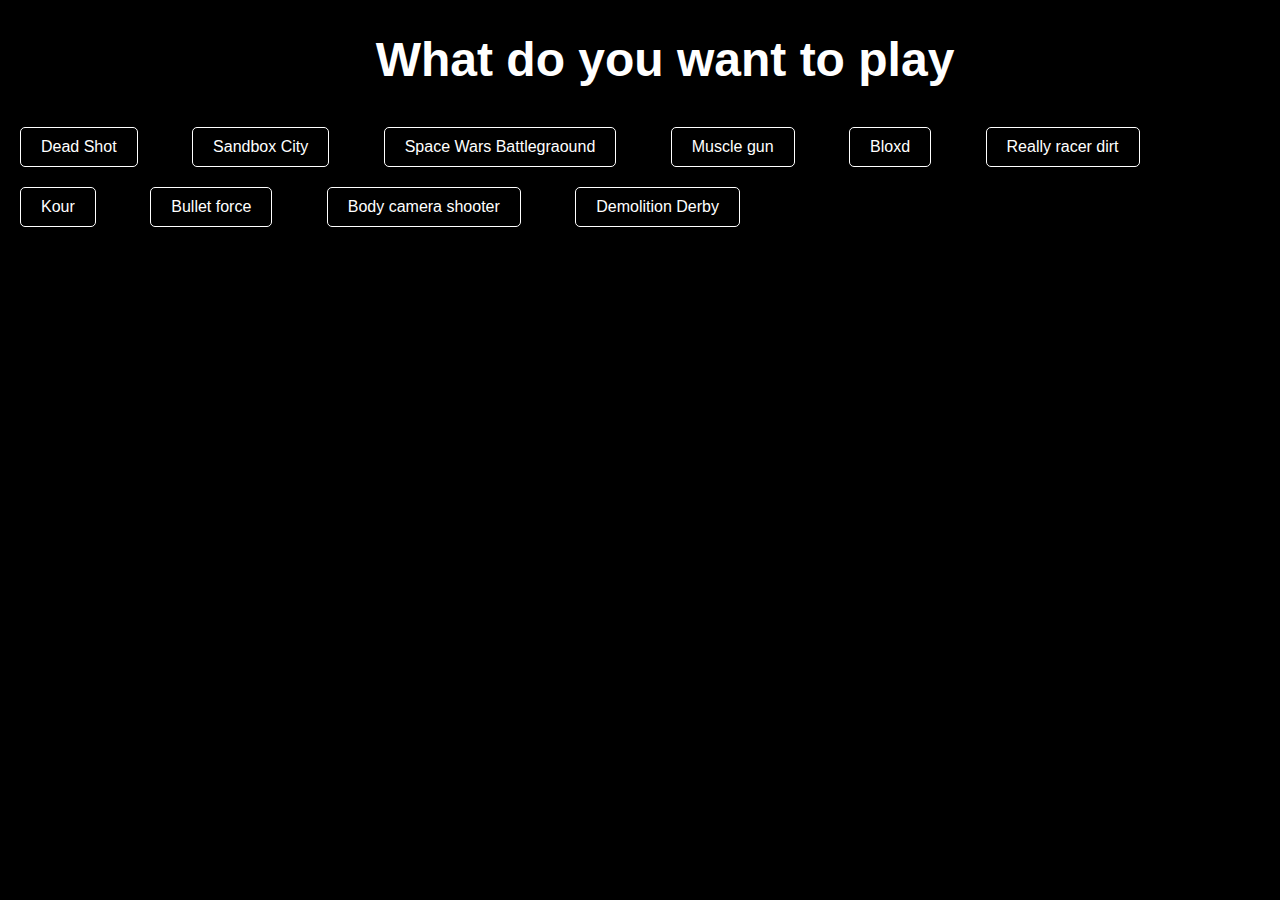
<file: index.html>
<!DOCTYPE html>
<html lang="en">
<head>
    <meta charset="UTF-8">
    <meta name="viewport" content="width=device-width, initial-scale=1.0">
    <link rel="stylesheet" href="style.css">
    <title>Mo games</title>
</head>
<body>
    <div class="contanier">
        <center><h1>What do you want to play</h1></center>
        <a href="file:///C:/Users/moham_o9g20hm/Desktop/Dead%20Shot/1.html" class="m">Dead Shot</a>
        <a href="file:///C:/Users/moham_o9g20hm/Desktop/Dead%20Shot/2.html" class="m">Sandbox City</a>
        <a href="file:///C:/Users/moham_o9g20hm/Desktop/Dead%20Shot/3.html" class="m">Space Wars Battlegraound</a>
        <a href="file:///C:/Users/moham_o9g20hm/Desktop/Dead%20Shot/4.html" class="m">Muscle gun</a>
        <a href="file:///C:/Users/moham_o9g20hm/Desktop/Dead%20Shot/5.html" class="m">Bloxd</a>
        <a href="file:///C:/Users/moham_o9g20hm/Desktop/Dead%20Shot/6.html" class="m">Really racer dirt</a>
        <a href="file:///C:/Users/moham_o9g20hm/Desktop/Dead%20Shot/7.html" class="m">Kour</a>
        <a href="file:///C:/Users/moham_o9g20hm/Desktop/Dead%20Shot/9.html" class="m">Bullet force</a>
        <a href="file:///C:/Users/moham_o9g20hm/Desktop/Dead%20Shot/10.html" class="m">Body camera shooter</a>
        <a href="file:///C:/Users/moham_o9g20hm/Desktop/Dead%20Shot/11.html" class="m">Demolition Derby</a>
    </div>
</body>
</html>
</file>
<file: style.css>
body {
    margin: 0;
    font-family: 'Arial', sans-serif;
    background-color: #000;
    color: #fff;
}

.container {
    display: flex;
    justify-content: center;
    align-items: center;
    height: 100vh;
    text-align: center;
}

.welcome-section {
    max-width: 600px;
    padding: 20px;
}

h1 {
    font-size: 3rem;
    margin-bottom: 20px;
    margin-left: 50px;
}

h3 {
    margin-top: 50px;
    text-align: left;
}

.profile {
    display: flex;
    flex-direction: column;
    align-items: center;
    margin-bottom: 20px;
}

.profile-image {
    border-radius: 50%;
    width: 150px;
    height: 150px;
    object-fit: cover;
    margin-bottom: 10px;
}

.m {
    display: inline-block;
    margin-top: 20px;
    padding: 10px 20px;
    border: 1px solid #fff;
    text-decoration: none;
    color: #fff;
    border-radius: 5px;
    transition: background-color 0.3s ease;
    margin-right: 30px;
    margin-left: 20px;
}

.m:hover {
    background-color: #444;
}

.work-wi-me {
    display: inline-block;
    margin-top: 20px;
    padding: 10px 20px;
    border: 1px solid #fff;
    text-decoration: none;
    color: #fff;
    border-radius: 5px;
    transition: background-color 0.3s ease;
    margin-right: 30px;
}

.work-wi-me:hover {
    background-color: #444;
}

.work-w-me {
    display: inline-block;
    margin-top: 20px;
    padding: 10px 20px;
    border: 1px solid #fff;
    text-decoration: none;
    color: #fff;
    border-radius: 5px;
    transition: background-color 0.3s ease;
    margin-right: 30px;
}

.work-w-me:hover {
    background-color: #444;
}

.work-me {
    display: inline-block;
    margin-top: 20px;
    padding: 10px 20px;
    border: 1px solid #fff;
    text-decoration: none;
    color: #fff;
    border-radius: 5px;
    transition: background-color 0.3s ease;
    margin-right: 30px;
}

.work-me:hover {
    background-color: #444;
}

.work-m {
    display: inline-block;
    margin-top: 20px;
    padding: 10px 20px;
    border: 1px solid #fff;
    text-decoration: none;
    color: #fff;
    border-radius: 5px;
    transition: background-color 0.3s ease;
    margin-right: 30px;
}

.work-m:hover {
    background-color: #444;
}
</file>
